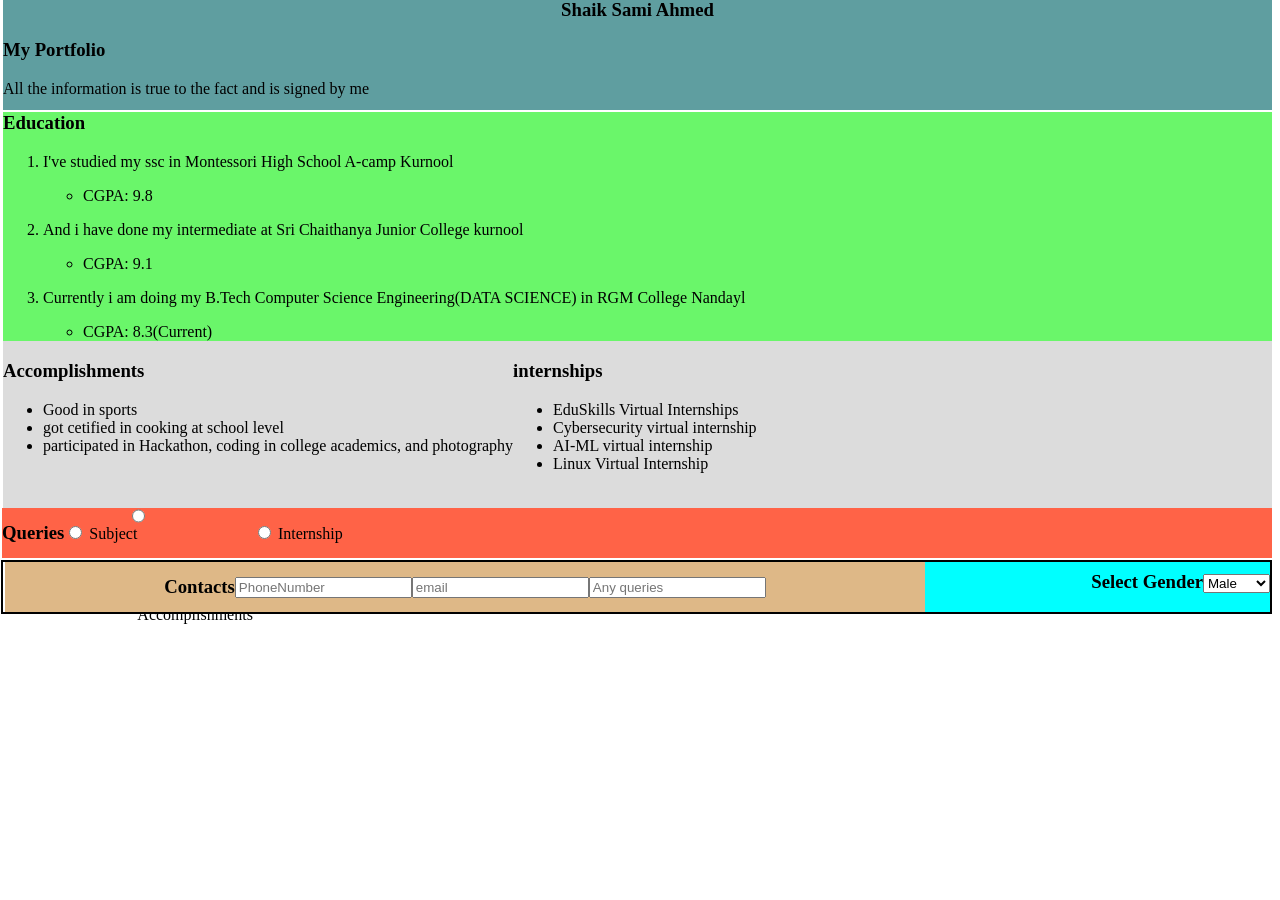
<file: index.html>
<!DOCTYPE html>
<html lang="en">
<head>
    <meta charset="UTF-8">
    <meta name="viewport" content="width=device-width, initial-scale=1.0">
    <title>sami portfolio</title>
    <link rel="stylesheet" href="./style.css">
</head>
<body>
    <div class="header"> 
        <h3 id="name"> Shaik Sami Ahmed</h3>
        <h3>My Portfolio</h3> 
        <p > All the information is true to the fact and is signed by me</p>
    </div>
    <div id="Education">
        <h3 > Education</h3>
        <ol>
            <li>
                <p>I've studied my ssc in Montessori High School A-camp Kurnool</p>
            </li>
            <ul>
                <li>CGPA: 9.8</li>
            </ul>

            <li>
                <p>And i have done my intermediate at Sri Chaithanya Junior College kurnool </p>
            </li>
            <ul>
                <li>CGPA: 9.1</li>
            </ul>
            
            <li>
                <p>Currently i am doing my B.Tech Computer Science Engineering(DATA SCIENCE) in RGM College Nandayl</p>
            </li>
            <ul>
                <li>CGPA: 8.3(Current)</li>
            </ul>

        </ol>
    </div>
    <div id="accom">
        <div id="accoms">
            <h3> Accomplishments</h3>
        <ul>
            <li>Good in sports</li>
            <li>got cetified in cooking at school level</li>
            <li>participated in Hackathon, coding in college academics, and photography </li>
        </ul>
        </div>
        <dvi id="ips">
            <h3> internships</h3>
        <ul>
            <li>EduSkills Virtual Internships</li>
            <li> Cybersecurity virtual internship</li>
            <li> AI-ML virtual internship</li>
            <li> Linux Virtual Internship</li>
        </ul>
        </dvi>
    </div>
    <div id="qs">
        <h3>Queries</h3>
        <!-- <label for="">Queries</label>
        <br> -->
        <label for="sub">
            <input type="radio" name="queries" id="sub"> Subject
        </label>
        <!-- <br> -->
        <label for="accom">
            <input type="radio" name="queries" id="accom"> Accomplishments
        </label>
        <!-- <br>     -->
        <label for="ip">
            <input type="radio" name="queries" id="ip"> Internship
        </label>
    </div>
    <div id="all">
        <div id="cons">
            <h3> Contacts</h3>
            <!-- <h5>Contact name: sami</h5> -->
            <input type="number" placeholder="PhoneNumber">
        <!-- <br> -->
            <input type="email" placeholder="email">
        <!-- <br> -->
            <input type="text" placeholder="Any queries">
        <!-- <br> -->   
        </div>

        <div id="sgs">
            <h3> Select Gender </h3>
            <!-- <label> select your country</label> -->
            <select name="Gender">
                <option value="Male">Male</option>
                <option value="Female">Female</option>
                <!-- <option value="India">India</option>
                <option value="Other">Other</option> -->
            </select> 
        </div>
    </div>
    
</body>
</html>
</file>
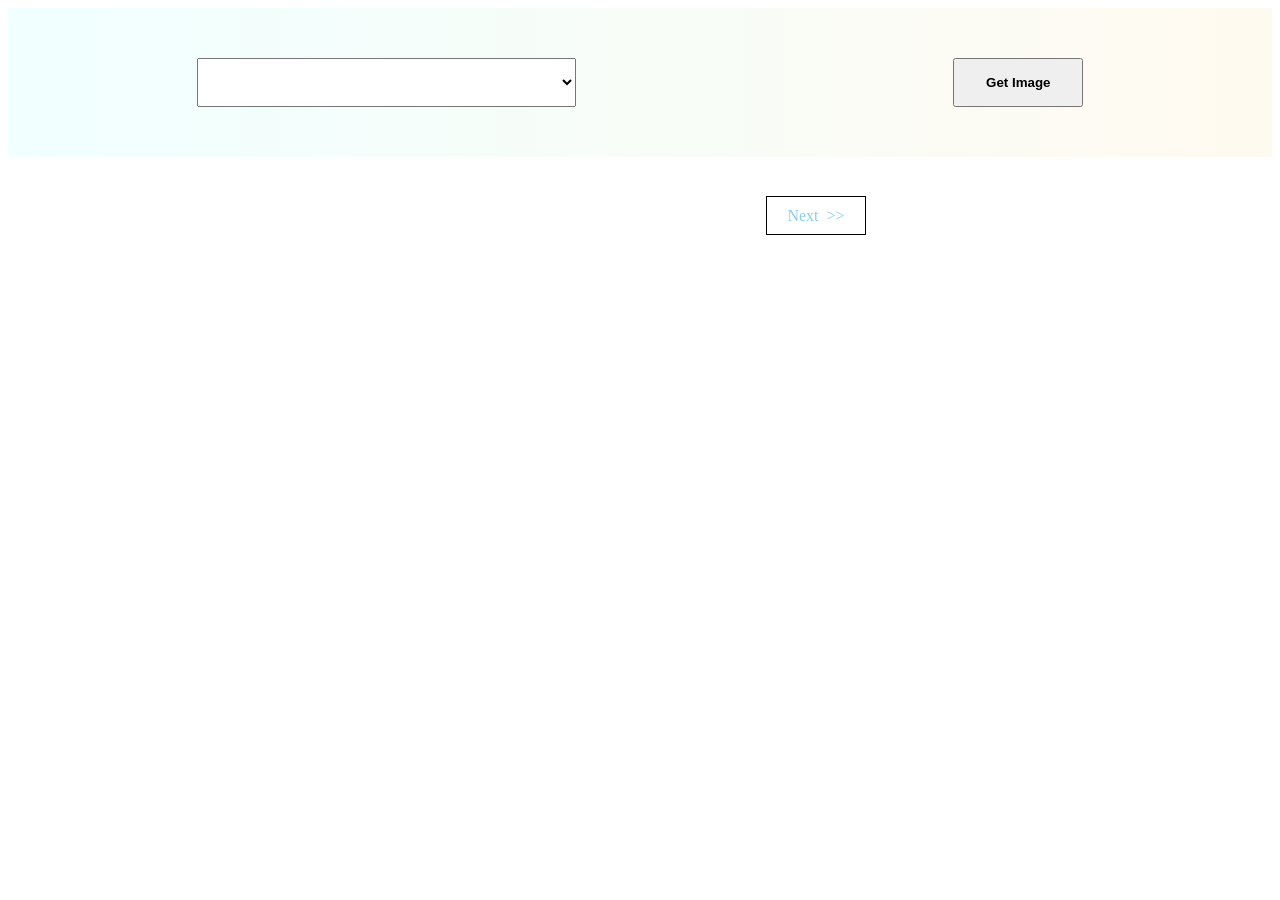
<file: API/index.html>
<!DOCTYPE html>
<html lang="en">
<head>
    <meta charset="UTF-8">
    <meta name="viewport" content="width=device-width, initial-scale=1.0">
    <title>DogBreedAPI</title>
    <link rel="stylesheet" href="index.css">
</head>
<body>
    <form action="">
        <select id="dog-breeds">

        </select>
        <button type="submit">Get Image</button>
    </form>

    <div id="flex">
        <div id="breed-image" class="flex-center">
        </div>
        <div id="next" class="flex-center">
            <a href="">Next&ensp;>></a>
        </div>
    </div>
    <script src="index.js"></script>
</body>
</html>
</file>
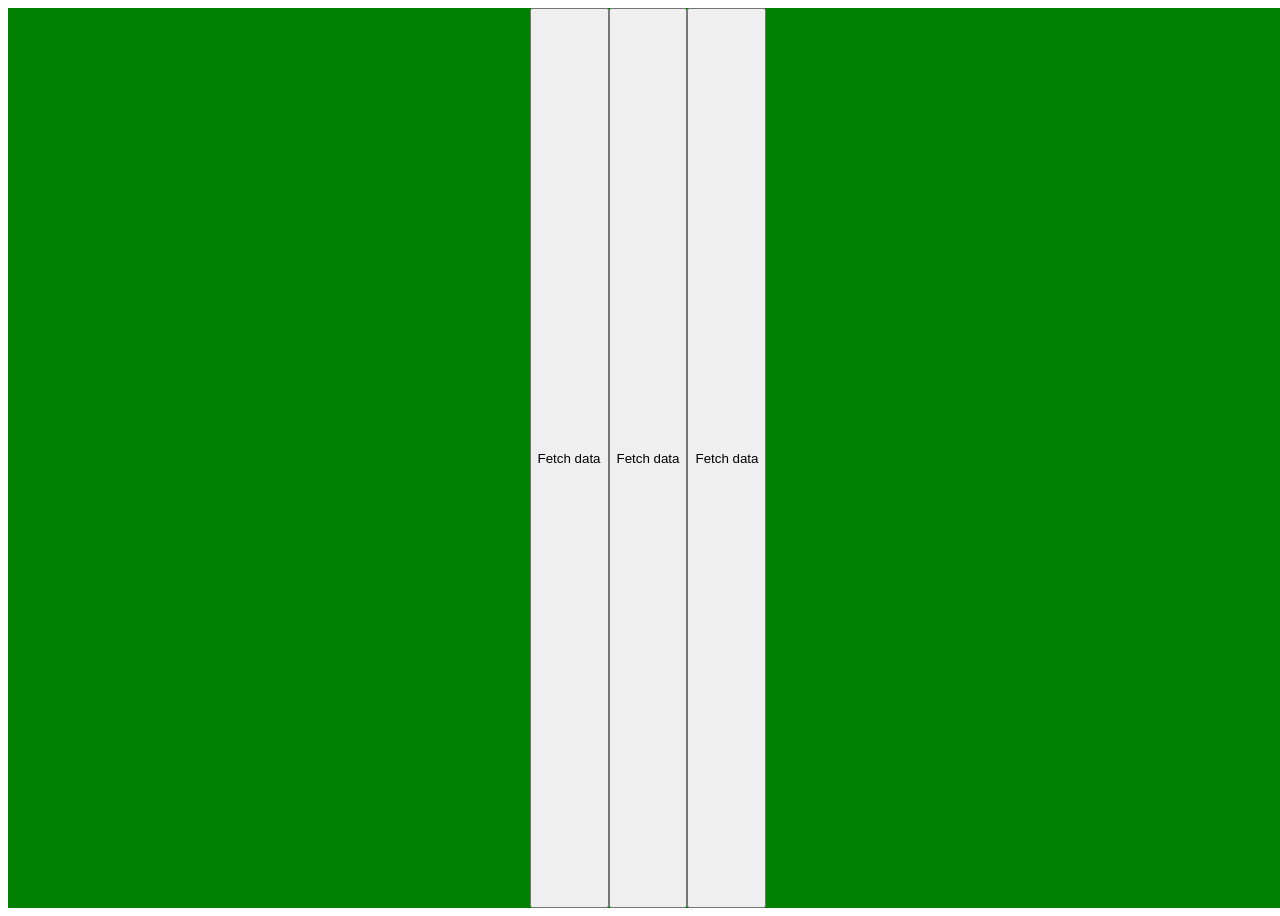
<file: bootstrap/transition/index.html>
<!DOCTYPE html>
<html lang="en">
<head>
    <meta charset="UTF-8">
    <meta name="viewport" content="width=device-width, initial-scale=1.0">
    <title>Document</title>
    <link rel="stylesheet" href="index.css">
</head>
<body>
    
    <div id="data">
        <div class="buttons">
            <button id="bn1"> Fetch data</Datag></button>
            <button id="bn2"> Fetch data</Datag></button>
            <button id="bn3"> Fetch data</Datag></button>
        </div>
    </div>
    
</body>
</html>
</file>
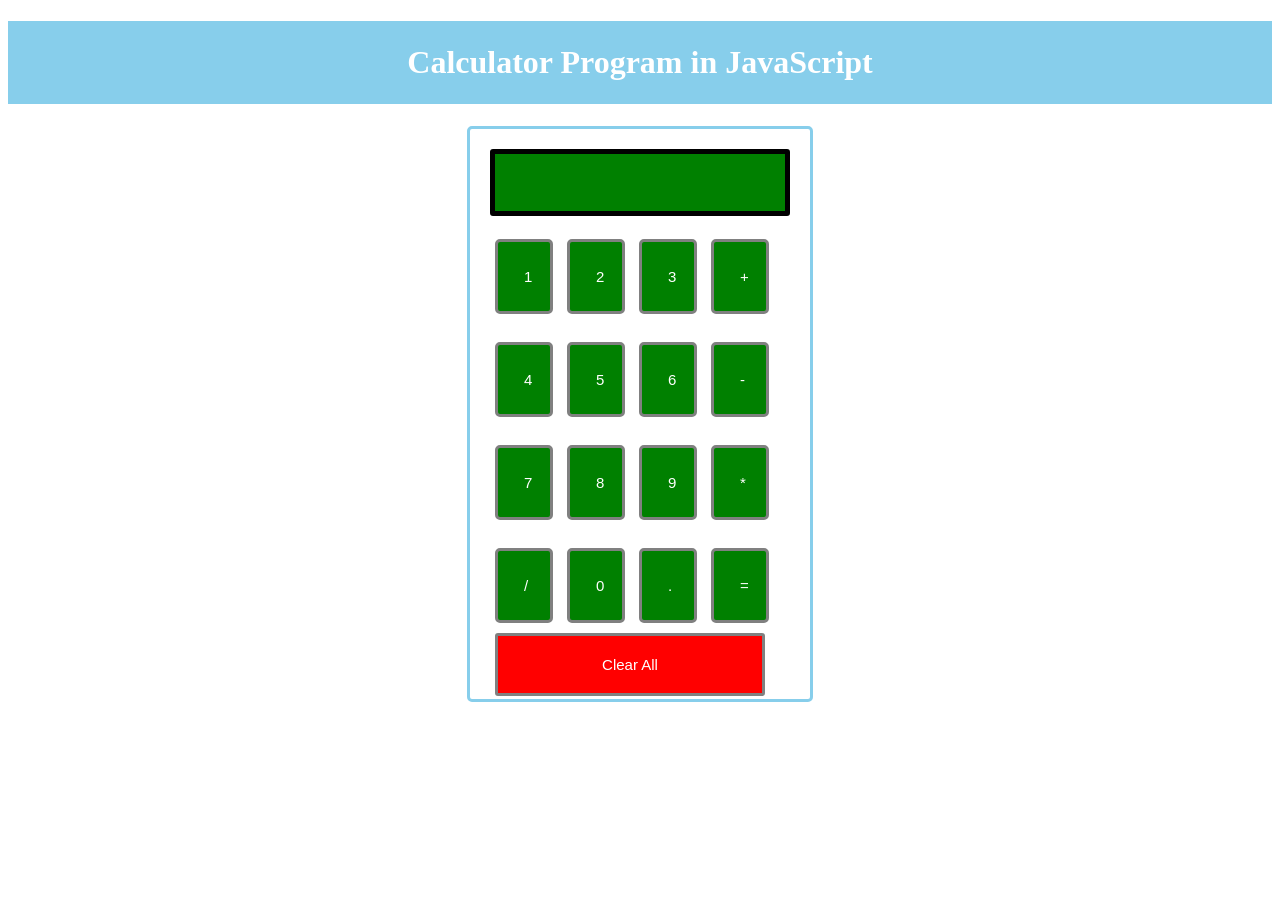
<file: calculator.html>
<!-- Create a simple Program to build the Calculator in JavaScript using with HTML and CSS web languages. -->
<!DOCTYPE html>
<html lang = "en">
<head>
<title> JavaScript Calculator </title>

<style>
h1 {
	text-align: center;
	padding: 23px;
	background-color: skyblue;
	color: white;
	}

#clear{
width: 270px;
border: 3px solid gray;
	border-radius: 3px;
	padding: 20px;
	background-color: red;
}

.formstyle
{
width: 300px;
height: 530px;
margin: auto;
border: 3px solid skyblue;
border-radius: 5px;
padding: 20px;
}



input
{
width: 20px;
background-color: green;
color: white;
border: 3px solid gray;
	border-radius: 5px;
	padding: 26px;
	margin: 5px;
	font-size: 15px;
}


#calc{
width: 250px;
border: 5px solid black;
	border-radius: 3px;
	padding: 20px;
	margin: auto;
}

</style>

</head>
<body>
<h1> Calculator Program in JavaScript </h1>
<div class= "formstyle">
<form name = "form1">
	
	<!-- This input box shows the button pressed by the user in calculator. -->
  <input id = "calc" type ="text" name = "answer"> <br> <br>
  <!-- Display the calculator button on the screen. -->
  <!-- onclick() function display the number prsses by the user. -->
  <input type = "button" value = "1" onclick = "form1.answer.value += '1' ">
  <input type = "button" value = "2" onclick = "form1.answer.value += '2' ">
  <input type = "button" value = "3" onclick = "form1.answer.value += '3' ">
   <input type = "button" value = "+" onclick = "form1.answer.value += '+' ">
  <br> <br>
  
  <input type = "button" value = "4" onclick = "form1.answer.value += '4' ">
  <input type = "button" value = "5" onclick = "form1.answer.value += '5' ">
  <input type = "button" value = "6" onclick = "form1.answer.value += '6' ">
  <input type = "button" value = "-" onclick = "form1.answer.value += '-' ">
  <br> <br>
  
  <input type = "button" value = "7" onclick = "form1.answer.value += '7' ">
  <input type = "button" value = "8" onclick = "form1.answer.value += '8' ">
  <input type = "button" value = "9" onclick = "form1.answer.value += '9' ">
  <input type = "button" value = "*" onclick = "form1.answer.value += '*' ">
  <br> <br>
  
  
  <input type = "button" value = "/" onclick = "form1.answer.value += '/' ">
  <input type = "button" value = "0" onclick = "form1.answer.value += '0' ">
    <input type = "button" value = "." onclick = "form1.answer.value += '.' ">
	<!-- When we click on the '=' button, the onclick() shows the sum results on the calculator screen. -->
  <input type = "button" value = "=" onclick = "form1.answer.value = eval(form1.answer.value) ">
  <br> 
  <!-- Display the Cancel button and erase all data entered by the user. -->
  <input type = "button" value = "Clear All" onclick = "form1.answer.value = ' ' " id= "clear" >
  <br> 
  
</form>
</div>
</body>
</html>
</file>
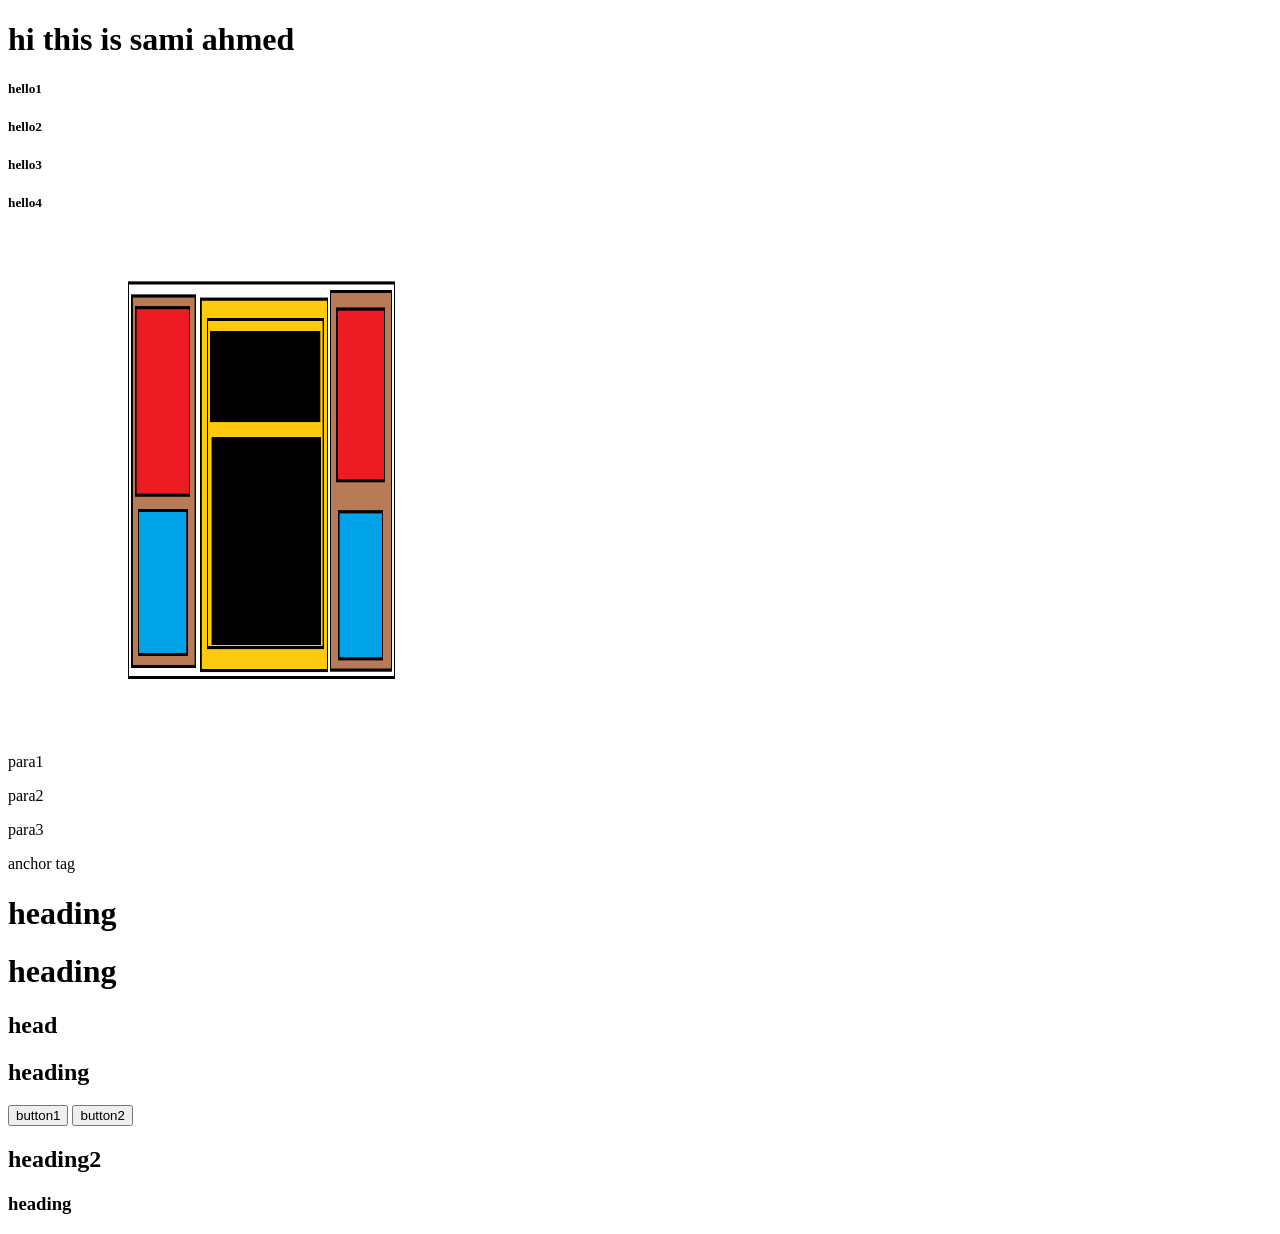
<file: dom.html>
<!DOCTYPE html>
<html lang="en">
<head>
    <meta charset="UTF-8">
    <meta name="viewport" content="width=device-width, initial-scale=1.0">
    <title>dom</title>
</head>
<body>
    <h1>hi this is sami ahmed</h1>
    <!-- <a href="http://www.instagram.com/_samiahmed007_" target="_blank"> Instagram</a> -->
    <h5 onclick="alert('this is heading not allowed for childrens to play')">hello1</h5>
    <h5>hello2</h5>
    <h5>hello3</h5>
    <h5>hello4</h5>
    <img src='Image20230726104219.png' alt="loading" id="img1" height="500px" width="500px" >
    
    <p class="para">para1</p>
    <p class="para">para2</p>
    <p class="para">para3</p>
    <a class="anchor">anchor tag</a>

    <h1 class="head"> heading</h1>
    <h1 class="head"> heading</h1>
    <h2> head</h2>
    <h2 class="head"> heading</h2>
    <button id="btn1">button1</button>
    <button id="btn2">button2</button>

    <h2 id="head1" >heading2</h2>
    <h3 id="head2">heading</h3>

    <script src="dom.js"></script>


</body>
</html>
</file>
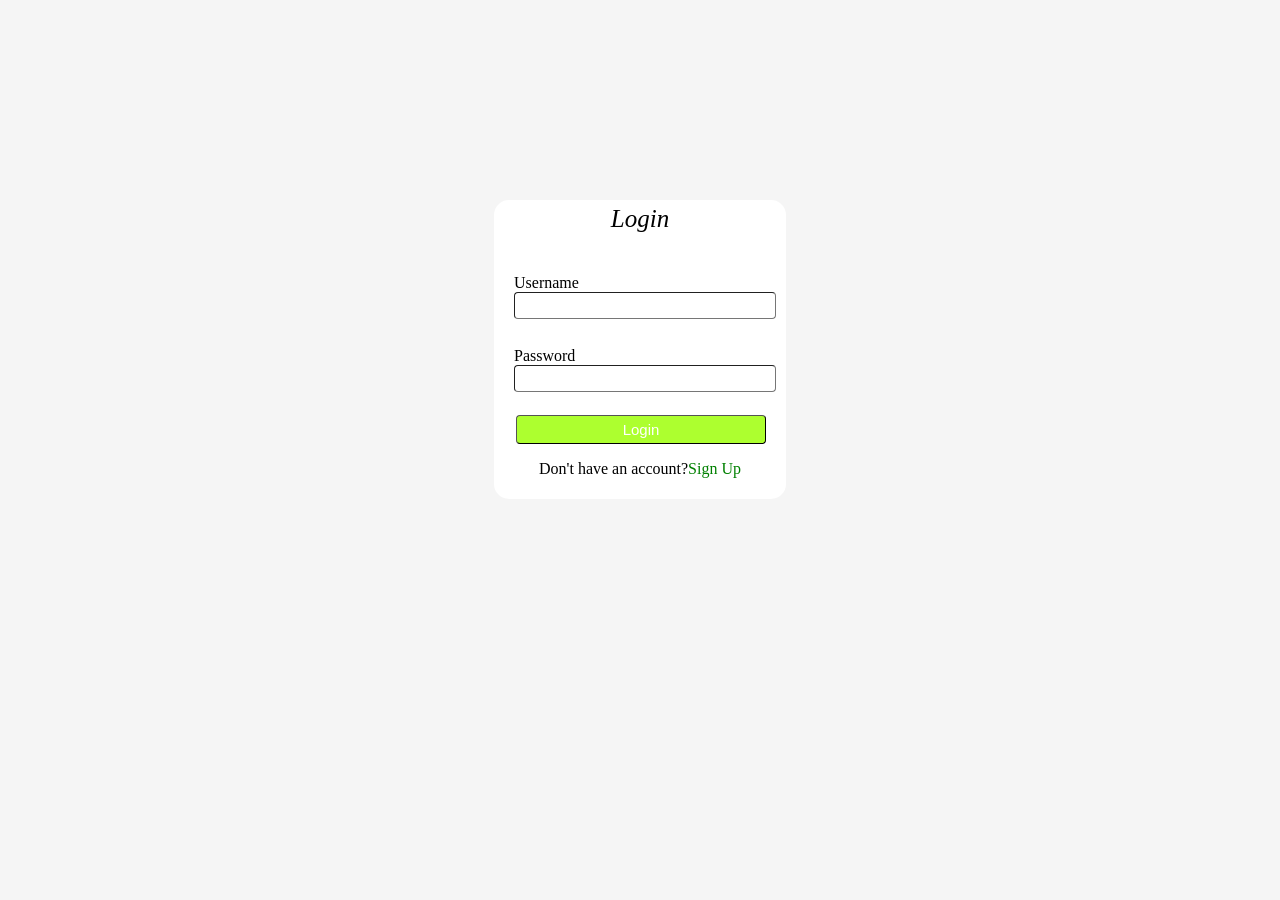
<file: form12.html>
<!DOCTYPE html>
<html lang="en">
<head>
    <meta charset="UTF-8">
    <meta name="viewport" content="width=device-width, initial-scale=1.0">
    <title>Form12</title>
    <link rel="stylesheet" href="style12.css">
</head>
<body>
    <form onsubmit="return true">
        <div class="box">
            <div class="mid">
                <div class="name">
                    Login
                </div>
                <br>
                <br>
                <div class="user">
                    <div class="us">Username</div>
                    <input type="email" id="userbox" required minlength="2" maxlength="20">
                </div>
                <br>
                <div class="pass">
                    <div class="pa">Password</div>
                    <input type="password" id="boxpass" required minlength="2" maxlength="20">
                </div>
                <br>
                <input type="submit" value="Login" id="button">
                <div class="bottom">
                    <p id="para">Don't have an account?  </p>
                    <p id="sign">Sign Up</p>
                </div>
            </div>
        </div>
    </form>

</body>
</html>
</file>
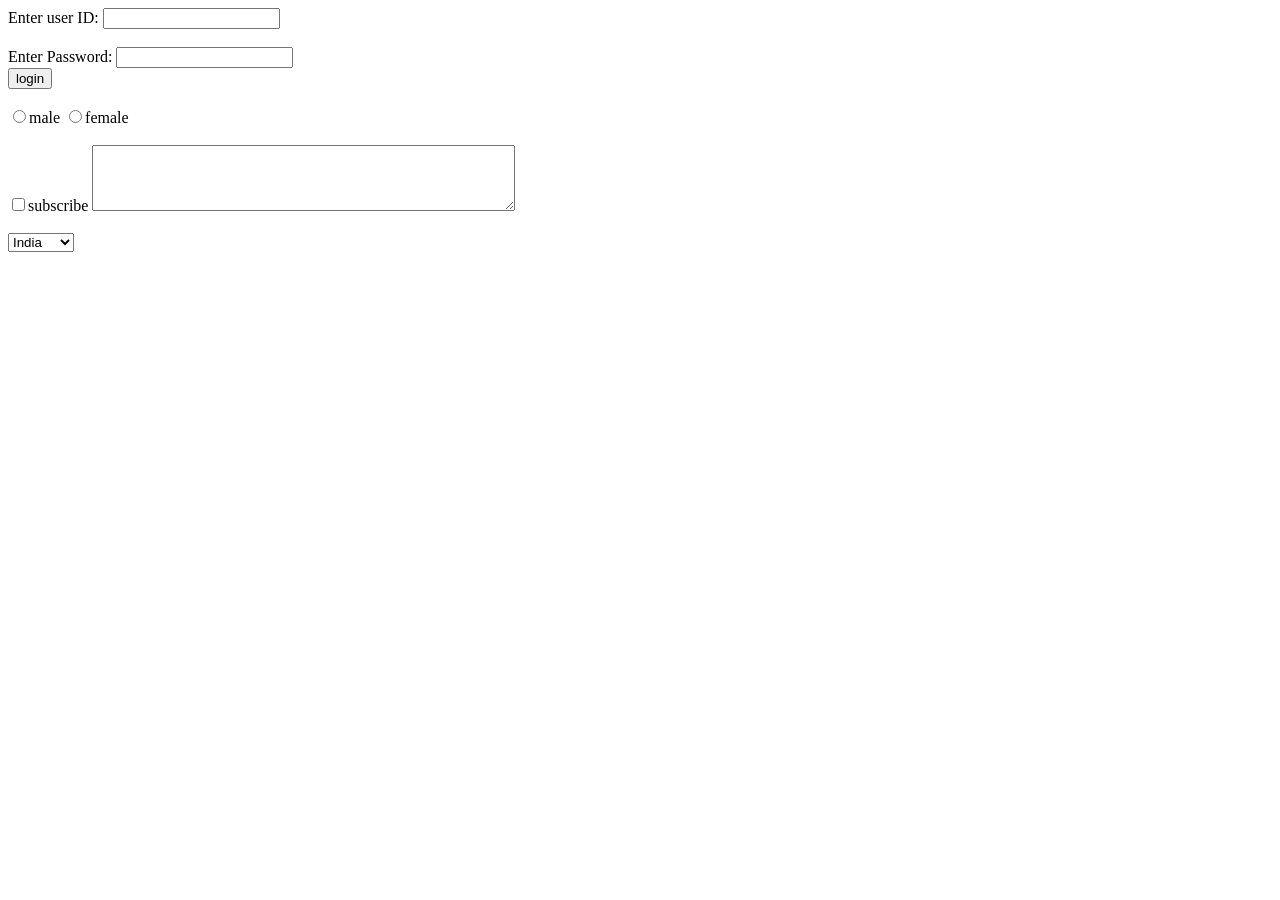
<file: forms.html>
<!DOCTYPE html>
<html lang="en">
<head>
    <meta charset="UTF-8">
    <meta name="viewport" content="width=device-width, initial-scale=1.0">
    <title>Document</title>
</head>
<body>
    <form method="get" action="/submit">
        <label>
            Enter user ID:
        </label>
        <input type="email" id="username">
        <br>
        <br>
        <label>
            Enter Password:
        </label>
        <input type="password" id="password">
        <br>
        <!-- <button> submit</button> -->
        <input type="submit" value="login">
        <br>
        <br>
        <!-- <input type="radio" value="gender"> -->
        <input type="radio" id="male" name="gender">male
        <input type="radio" id="female" name="gender">female
        <br>
        <br>
        <input type="checkbox" id="subscribe" value="click to subscribe">subscribe
        <textarea id="message" rows="4" cols="50" placeholder="Feedback">
        </textarea>
        <br>
        <br>
        <select id="country">
            <option>India</option>
            <option>US</option>
            <option>canada</option>
            <option>france</option>
        </select>
    </form>
</body>
</html>
</file>
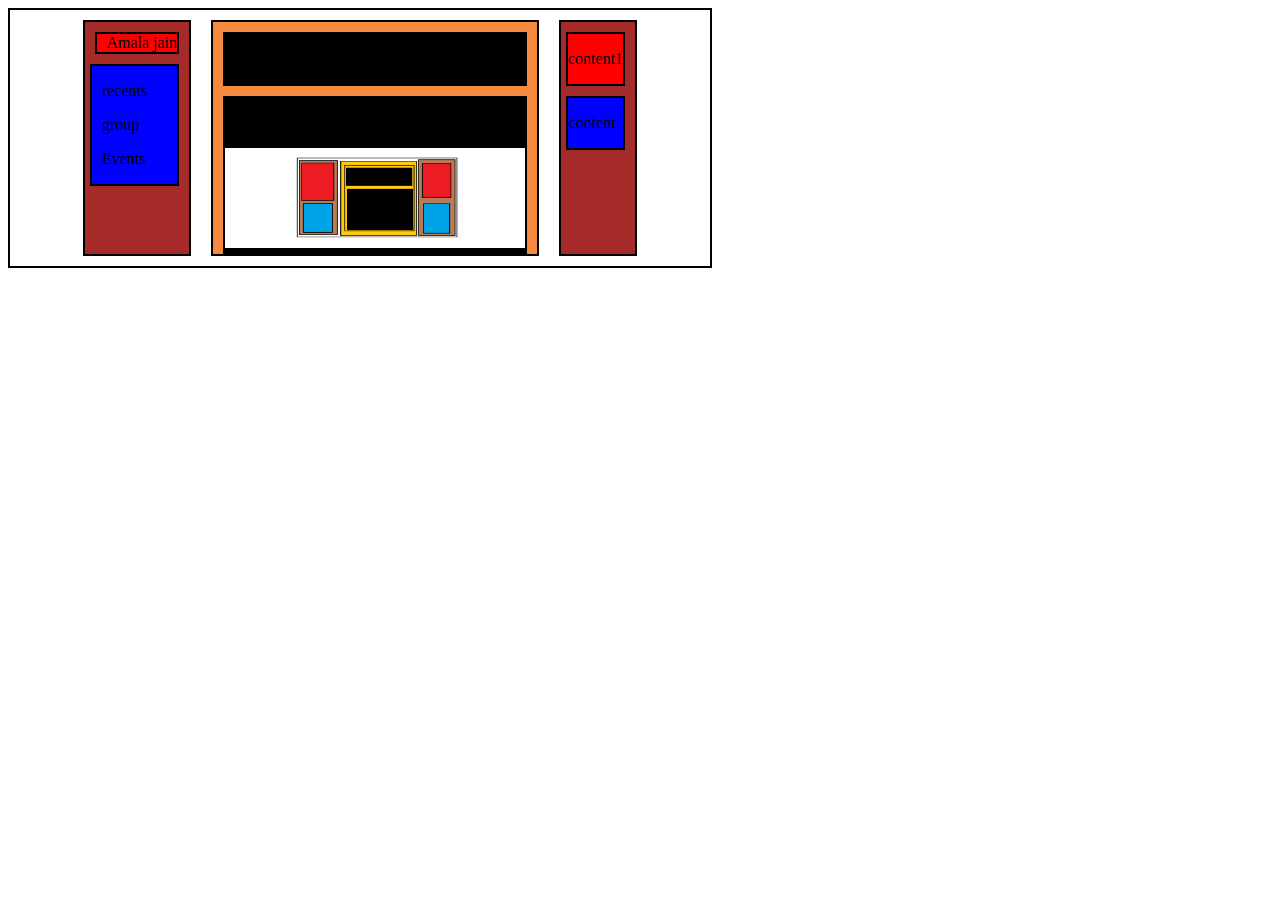
<file: linked.html>
<!DOCTYPE html>
<html lang="en">
<head>
    <meta charset="UTF-8">
    <meta name="viewport" content="width=device-width, initial-scale=1.0">
    <title>Lprofile</title>
    <link rel="stylesheet" href="linked.css">
</head>
<body>
    <div class="box">
        <div  class="left">
            <div class="profile">
                <span>Amala jain</span>
            </div>
    
            <div class="recent">
                <p>recents</p>
                <p>group</p>
                <p>Events</p>
            </div>
        </div>

        <div class="middle">
            <div class="middle1">
                <p>post, live, story</p>
            </div>
            <div class="mid2">
                <p>post</p>
                <img src="Image20230726104219.png" alt="img" width="300" height="100">
            </div>
        </div>

        <div class="right">
            <div class="news">
                <p>content1</p>
            </div>
            <div class="rightbelow">
                <p> content</p>
            </div>
        </div>

        
    </div>
</body>
</html>
</file>
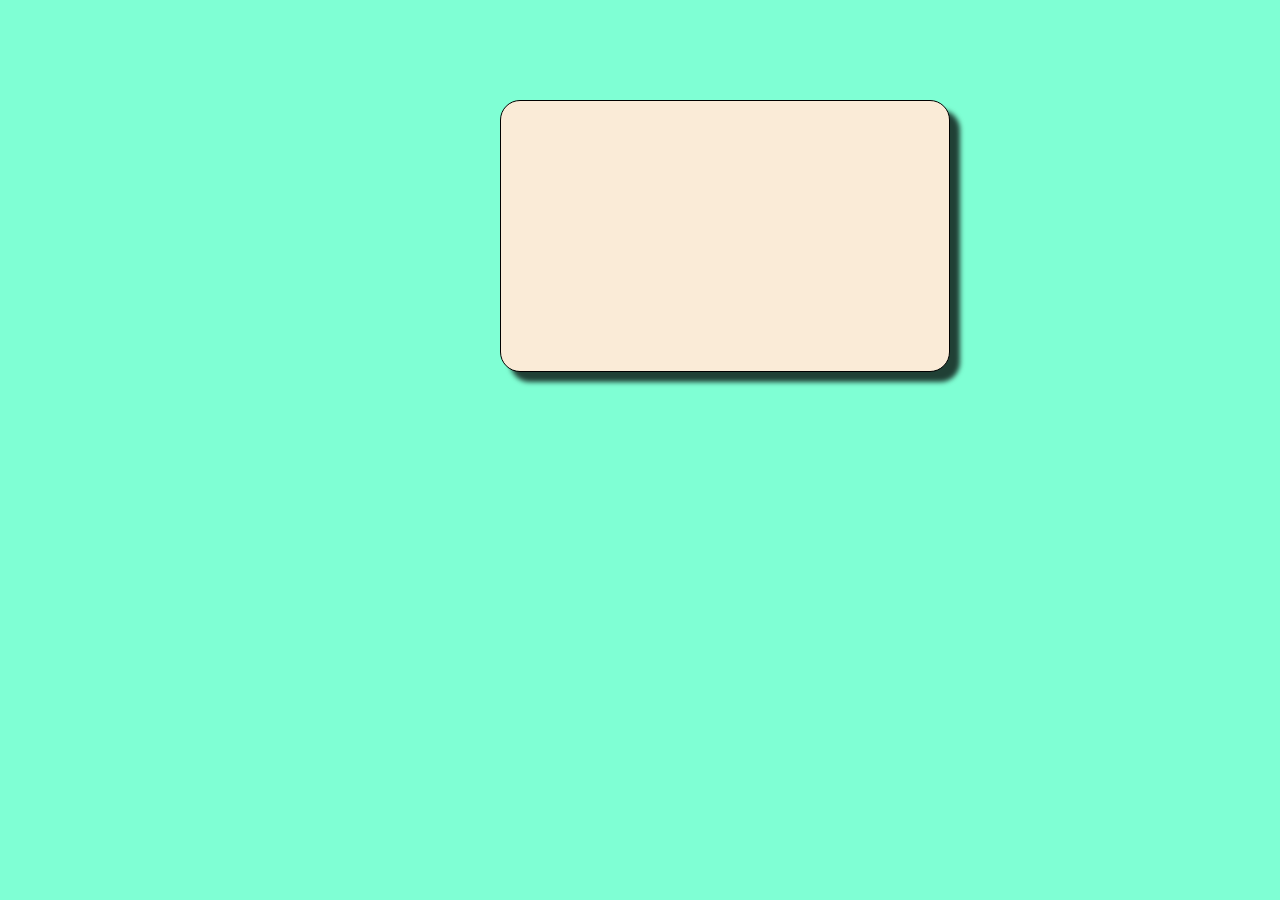
<file: prac.html>
<!DOCTYPE html>
<html lang="en">
<head>
    <meta charset="UTF-8">
    <meta name="viewport" content="width=device-width, initial-scale=1.0">
    <title>practice</title>
    <link rel="stylesheet" href="prac.css">
</head>
<body>
    <!-- to make child box move parent must be in relative position and chilld will be absolute -->
    <div class="parent">
        <div class="child">

        </div>
    </div>
    
    <!-- <div class="chatbot"><p>chatbot</p>    </div>
    <p>
        "Ipsum" redirects here. For the car, see Toyota Ipsum.
An example of the Lorem ipsum placeholder text on a green and white webpage.
Using Lorem ipsum to <div class="stick"> sami ahmed</div>
focus attention on graphic elements in a webpage design proposal

One of the earliest examples of the Lorem ipsum placeholder text on 1960s advertising.
In publishing and graphic design, Lorem ipsum (/ˌlɔː.rəm ˈɪp.səm/) is a placeholder text commonly used to demonstrate the visual form of a document or a typeface without relying on meaningful content. Lorem ipsum may be used as a placeholder before final copy is available. It is also used to temporarily replace text in a process called greeking, which allows designers to consider the form of a webpage or publication, without the meaning of the text influencing the design.

Lorem ipsum is typically a corrupted version of De finibus bonorum et malorum, a 1st-century BC text by the Roman statesman and philosopher Cicero, with words altered, added, and removed to make it nonsensical and improper Latin. The first two words themselves are a truncation of 'dolorem ipsum' ('pain itself').

Versions of the Lorem ipsum text have been used in typesetting at least since the 1960s, when it was popularized by advertisements for Letraset transfer sheets.[1] Lorem ipsum was introduced to the digital world in the mid-1980s, when Aldus employed it in graphic and word-processing templates for its desktop publishing program PageMaker. Other popular word processors, including Pages and Microsoft Word, have since adopted Lorem ipsum,[2] as have many LaTeX packages,[3][4][5] web content managers such as Joomla! and WordPress, and CSS libraries such as Semantic UI.[6]

Example text
A common form of Lorem ipsum reads:

Lorem ipsum dolor sit amet, consectetur adipiscing elit, sed do eiusmod tempor incididunt ut labore et dolore magna aliqua. Ut enim ad minim veniam, quis nostrud exercitation ullamco laboris nisi ut aliquip ex ea commodo consequat. Duis aute irure dolor in reprehenderit in voluptate velit esse cillum dolore eu fugiat nulla pariatur. Excepteur sint occaecat cupidatat non proident, sunt in culpa qui officia deserunt mollit anim id est laborum.

Source text
The Lorem ipsum text is derived from sections 1.10.32 and 1.10.33 of Cicero's 'De finibus bonorum et malorum'.[7][8] The physical source may have been the 1914 Loeb Classical Library edition of De finibus, where the Latin text, presented on the left-hand (even) pages, breaks off on page 34 with "Neque porro quisquam est qui do-" and continues on page 36 with "lorem ipsum ...", suggesting that the galley type of that page was mixed up to make the dummy text seen today.[1]

The discovery of the text's origin is attributed to Richard McClintock, a Latin scholar at Hampden–Sydney College. McClintock connected Lorem ipsum to Cicero's writing sometime before 1982 while searching for instances of the Latin word consectetur, which was rarely used in classical literature.[2] McClintock first published his discovery in a 1994 letter to the editor of Before & After magazine,[9] contesting the editor's earlier claim that Lorem ipsum held no meaning.[2]

The relevant section of Cicero as printed in the source is reproduced below with fragments used in Lorem ipsum highlighted. Letters in brackets were added to Lorem ipsum and were not present in the source text:

[32] Sed ut perspiciatis, unde omnis iste natus error sit voluptatem accusantium doloremque laudantium, totam rem aperiam eaque ipsa, quae ab illo inventore veritatis et quasi architecto beatae vitae dicta sunt, explicabo. Nemo enim ipsam voluptatem, quia voluptas sit, aspernatur aut odit aut fugit, sed quia consequuntur magni dolores eos, qui ratione voluptatem sequi nesciunt, neque porro quisquam est, qui dolorem ipsum, quia dolor sit amet consectetur adipisci[ng] velit, sed quia non numquam [do] eius modi tempora inci[di]dunt, ut labore et dolore magnam aliquam quaerat voluptatem. Ut enim ad minima veniam, quis nostrum[d] exercitationem ullam corporis suscipit laboriosam, nisi ut aliquid ex ea commodi consequatur? [D]Quis autem vel eum i[r]ure reprehenderit, qui in ea voluptate velit esse, quam nihil molestiae consequatur, vel illum, qui dolorem eum fugiat, quo voluptas nulla pariatur? [33] At vero eos et accusamus et iusto odio dignissimos ducimus, qui blanditiis praesentium voluptatum deleniti atque corrupti, quos dolores et quas molestias excepturi sint, obcaecati cupiditate non provident, similique sunt in culpa, qui officia deserunt mollitia animi, id est laborum et dolorum fuga. Et harum quidem reru[d]um facilis est e[r]t expedita distinctio. Nam libero tempore, cum soluta nobis est eligendi optio, cumque nihil impedit, quo minus id, quod maxime placeat facere possimus, omnis voluptas assumenda est, omnis dolor repellend[a]us. Temporibus autem quibusdam et aut officiis debitis aut rerum necessitatibus saepe eveniet, ut et voluptates repudiandae sint et molestiae non recusandae. Itaque earum rerum hic tenetur a sapiente delectus, ut aut reiciendis voluptatibus maiores alias consequatur aut perferendis doloribus asperiores repellat.


What follows is H. Rackham's translation, as printed in the 1914 Loeb edition, with words at least partially represented in Lorem ipsum highlighted:[8]

[32] But I must explain to you how all this mistaken idea of reprobating pleasure and extolling pain arose. To do so, I will give you a complete account of the system, and expound the actual teachings of the great explorer of the truth, the master-builder of human happiness. No one rejects, dislikes or avoids pleasure itself, because it is pleasure, but because those who do not know how to pursue pleasure rationally encounter consequences that are extremely painful. Nor again is there anyone who loves or pursues or desires to obtain pain of itself, because it is pain, but occasionally circumstances occur in which toil and pain can procure him some great pleasure. To take a trivial example, which of us ever undertakes laborious physical exercise, except to obtain some advantage from it? But who has any right to find fault with a man who chooses to enjoy a pleasure that has no annoying consequences, or one who avoids a pain that produces no resultant pleasure? [33] On the other hand, we denounce with righteous indignation and dislike men who are so beguiled and demoralized by the charms of pleasure of the moment, so blinded by desire, that they cannot foresee the pain and trouble that are bound to ensue; and equal blame belongs to those who fail in their duty through weakness of will, which is the same as saying through shrinking from toil and pain. These cases are perfectly simple and easy to distinguish. In a free hour, when our power of choice is untrammeled and when nothing prevents our being able to do what we like best, every pleasure is to be welcomed and every pain avoided. But in certain circumstances and owing to the claims of duty or the obligations of business it will frequently occur that pleasures have to be repudiated and annoyances accepted. The wise man therefore always holds in these matters to this principle of selection: he rejects pleasures to secure other greater pleasures, or else he endures pains to avoid worse pains.
    </p> -->

<!-- <div class="box"> -->

</div>
    
</body>
</html>
</file>
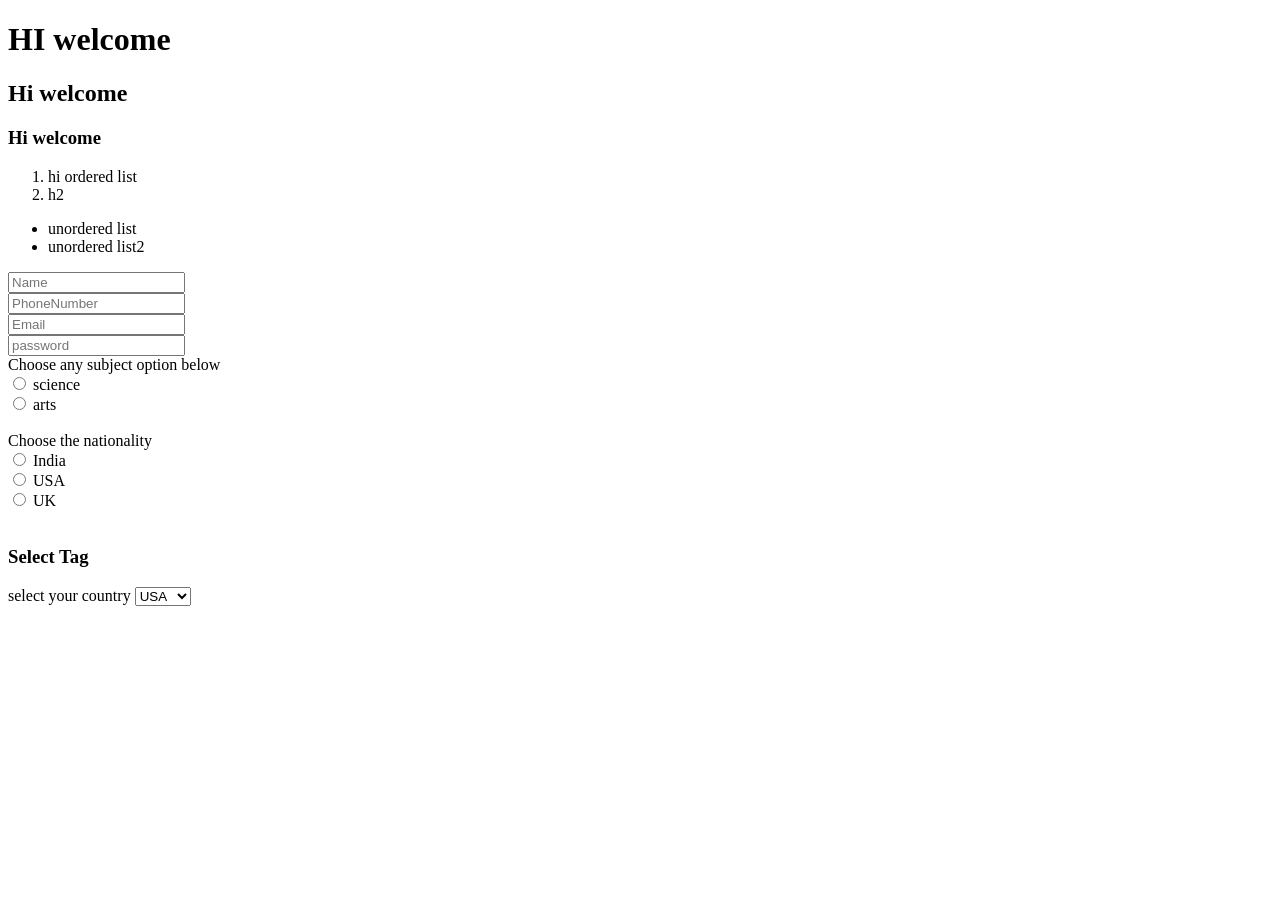
<file: sami.html>
<!DOCTYPE html>
<html lang="en">
<head>
    <meta charset="UTF-8">
    <meta name="viewport" content="width=device-width, initial-scale=1.0">
    <title>Document</title>
</head>
<body>
    <!-- <p>hi my name is sami ahmed</p>
    <a href="https://www.instagram.com/_samiahmed007_" target="_blank"> ig</a>
    <img src="200w.gif" alt="Flowers in Chania"> -->

    <h1>HI welcome</h1>
    <h2>Hi welcome</h2>
    <h3>Hi welcome</h3>

    <ol>
        <li> hi ordered list</li>
        <li> h2</li>
    </ol>

    <ul>
        <li> unordered list</li>
        <li> unordered list2</li>
        <!-- <ol>
            <li> this is ordered in unordered</li>
            <li> this is also ordered in unordered</li>
        </ol>  -->
    </ul>

    <input type="text" placeholder="Name">
    <br>
    <input type="number" placeholder="PhoneNumber">
    <br>
    <input type="email" placeholder="Email">
    <br>
    <input type="password" placeholder="password">
    <br>
    <label for="">Choose any subject option below</label>
    <br>

    <label for="science">
        <input type="radio" name="subject" id="science"> science
    </label>
    <br>
    
    <label for="arts">
        <input type="radio" name="subject" id="science"> arts
    </label>   
    
    <!-- creating a option for chosing nationality and the nationality is only one that is india, usa,uk -->
    <br>
    <br>
    <label for="">Choose the nationality</label>
    <br>

    <label for="India">
        <input type="radio" name="nationality" id="India"> India
    </label>
    <br>
    
    <label for="USA">
        <input type="radio" name="nationality" id="USA"> USA
    </label>
    <br>
    
    <label for="UK">
        <input type="radio" name="nationality" id="UK"> UK
    </label>
    <br>
    <br>
    <!-- to make dropdown we use select and option tags -->
    <h3> Select Tag </h3>
    <label> select your country</label>
    <select name="country">
        <option value="USA">USA</option>
        <option value="UK">UK</option>
        <option value="India">India</option>
        <option value="Other">Other</option>
    </select>

</body>
</html>
</file>
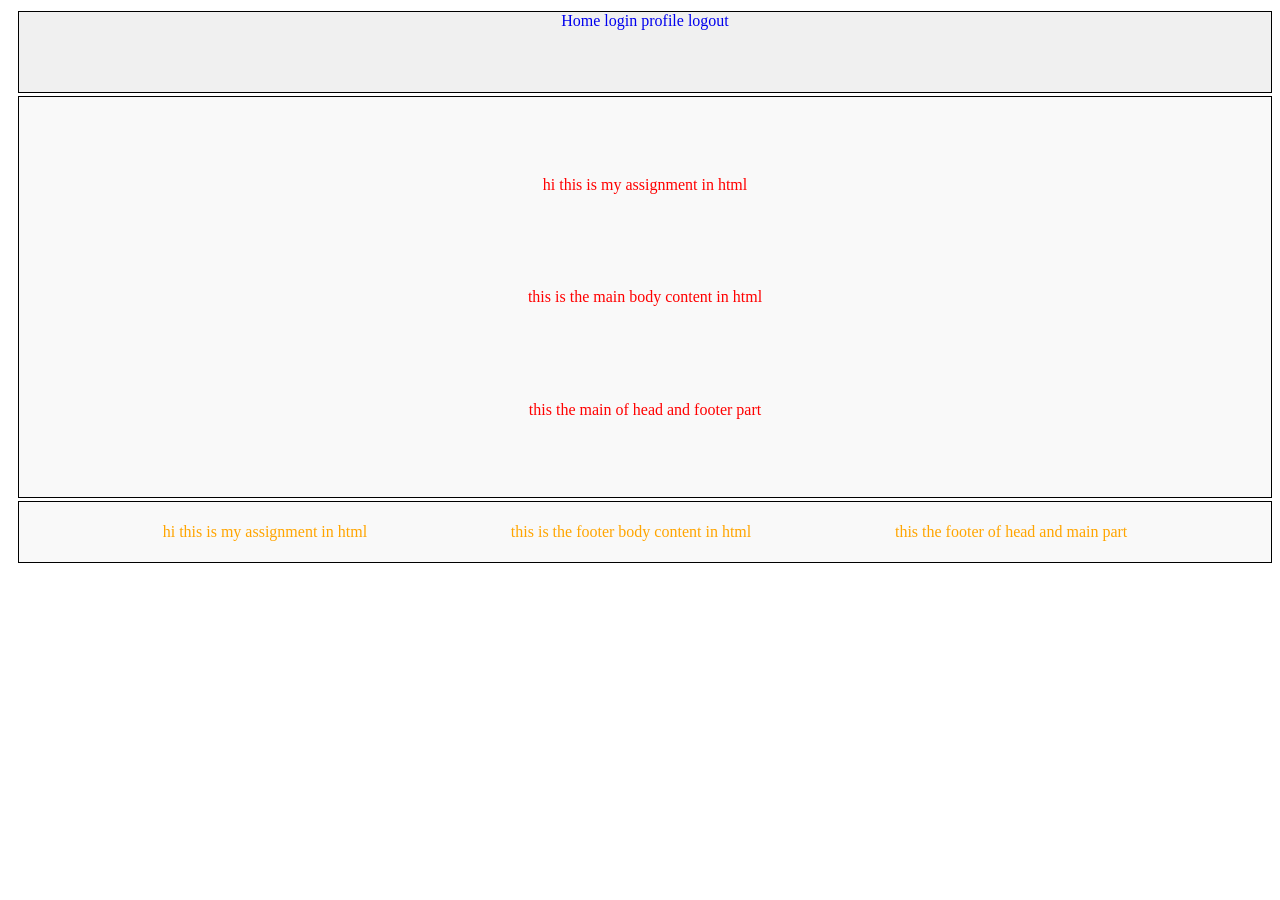
<file: assignment/task1.html>
<!-- 

Task 1: Flexbox Layout
Create an HTML file that includes a header,
 main content area, and a footer. 
 Use CSS Flexbox to achieve the following layout:
 
The header should have a height of 80 pixels and 
contain a navigation menu with evenly spaced items.

The main content area should have a minimum height 
of 400 pixels and display its content in a column.

The footer should have a height of 60 pixels 
and display content centered horizontally and vertically.
 -->

<!DOCTYPE html>
<html lang="en">
<head>
    <meta charset="UTF-8">
    <meta name="viewport" content="width=device-width, initial-scale=1.0">
    <title>task1</title>
    <link rel="stylesheet" href="task1.css">
</head>
<body>
    <header >
        <nav class="navigation">
            <div class="items">
                <a href="#" >Home</a>
                <a href="#" >login</a>
                <a href="#">profile</a>
                <a href="#">logout</a>
            </div>
        </nav>
    </header>

    <main>
        <P>hi this is my assignment in html</P>
        <P>this is the main body content in html</P>
        <p>this the main of head and footer part</p>
    </main>
    
    <footer>
        <P>hi this is my assignment in html</P>
        <P>this is the footer body content in html</P>
        <p>this the footer of head and main part</p>
    </footer>
</body>
</html>
</file>
<file: style.css>
.header{
    background-color: cadetblue;
    height: 110px; 
    /* width: 600px; */
    margin-bottom: -16px;
    padding-bottom: 1px;
    margin-top: -20px;
    margin-left: -5px;
 }
 #Education{
     background-color: rgb(106, 246, 106);
     /* border: 2px solid black; */
     margin-left: -5px;
 }
 #accom{
     background-color: gainsboro;
    /* border: 2px solid black; */
    margin-left: -5px;
    margin-top: -16px;
    display: flex;
    height: 180px;
 }
 #inps{
     background-color: red;
 }
 #cons{
     background-color: burlywood;
     /* margin-top: -19px; */
     margin-left: 2px;
     display: flex;
     justify-content: center;
     height: 50px;
     align-items: center;
     /* flex-direction: r; */
     width: 80%;
    }
 #qs{
    background-color: tomato;
    /* margin-top: -18px; */
    margin-left: -6px;
    height: 50px;
    margin-top: -13px;
    margin-bottom: 15px;
    display: flex;
     /* justify-content: first baseline; */
     align-items: center;
 }
 #sgs{
    background-color: aqua;
    /* margin-top: -9px; */
    /* margin-left: 2px; */
    /* height: 50px; */
    display: flex;
    width: 30%;
     justify-content: flex-end;
     align-items: last baseline;
     /* flex-direction: ce; */
 }
 #name{
    border-radius: 150px;
    text-align: center;
 }
 #name1{
    background-color: cadetblue;
    text-align: center;
}
#pf{
    text-align: left;
    color:black;
}
#para{
    text-align: left;
    height: 20px;
}
#all{
    margin-top: -13px;
    border: 2px solid black;
    /* margin-bottom: 50px; */
    margin-left: -7px;
    /* display: flex; */
    height: 50px;
    display: flex;
}
</file>
<file: API/index.css>
form{
    display: inline-flex;
    justify-content: space-around;
    width: 100%;
    padding: 50px 0;
    background-image: linear-gradient(-90deg, floralwhite, azure);

}
#dog-breeds{
    padding: 10px;
    font-size: 1.4rem;
    width: 30%;
    min-width: 200px;
}
#dog-breeds option{
    padding: 10px;
    font-size: 1rem;
}
button{
    width: 130px;
    padding: 10px;
    color: black;
    font-weight: bold;
    /* position: relative; */
}
button:hover{           
box-shadow: 0px 0px 30px 2px grey;
}
#flex{
    display: flex;
    margin-top: 50px;
    height: 400px;
}
#breed-image{
    width: 60%;
    min-width: 300px;
    overflow: hidden;
}
#next a{
    border: 1px solid black;
    padding: 10px 20px;
    text-decoration: none;
    color: skyblue;
}
#next{
    width: 40%;
}
#next a:hover{
    box-shadow: 0px 0px 10px lightblue;
    text-shadow: 0px 0px 5px lightblue;
}
</file>
<file: bootstrap/transition/index.css>
#fetch-data{
    /* transition: 2s; */
    /* margin:auto; */
    width: 100px;
    height:100px;
    /* transition:width 1s, height 4s; */
    background-color: green;
    border:none;
    transition: background-color 2s ease, width 2s ease;

}
#fetch-data:hover{
    transform: scale(1.5);
    /* transition:2s; */
    
    /* height: 100px; */
    
    /* background-color: red; */
    /* width: 200px; */
}
/* #fetch-data{
    position: relative;
    top: 50px;
    left: 50%;
} */

#data{
    background-color: green;
    /* transition: 4s ; */
    /* transition-delay: 1s; */
    /* transition-duration: 1s; */
    /* transition-property:color ; */
    /* transition-timing-function: ease; */
    width: 100vw;
    height: 100vh;
    display: flex;
    flex-direction: row;
    justify-content: space-around;

} 
#data:hover{
    /* transform: scale(1); */
    /* transform: translate(50px,100px) rotate(20deg); */
    /* transform:  rotate(20deg);*/
    /* transform: skewX(20deg); */
    color:red;
}
@media screen and (max-width:480px){
    .buttons{
        display: flex;
        flex-direction: row;
    }
}
/* @media screen and (max-width:1200px){
    .buttons{
        display: flex;
        flex-direction: column;
    }
} */
/* for mobile devices: 320 to 480 pixels 
   for ipads and tablets: 481 to 768 pixels
   for laptops and small screens: 769 to 1024 pixels
   for large screens and desktops: 1025 to 1200 pixels
   for tv and large screen: 1201 and more 
*/
/* @media screen and(min-width:320px), (max-width:480px){
    #bn1{
        color: red;
    }
}
@media screen and(min-width:481px), (max-width:768px){
    #bn2{
        color: red;
    }
}
@media screen and(min-width:769px), (max-width:1024px){
    #bn3{
        color: red;
    }
} */
/* 
@media screen and (min-width: 320px) and (max-width: 480px) {
    #data {
        background-color: red;
    }
} */

/* for tabs-pink */
/* @media screen and (min-width: 400px) and (max-width: 500px) {
    @media screen and (min-width: 481px) and (max-width: 768px) {
        
    }
    #data {
        background-color: pink;
    }
} */

/* for laptops-green */
/* @media screen and (min-width: 769px) and (max-width: 1024px) {
    #data {
        background-color: orange;
    }
} */

/* for larger screens of laptops -grey */
/* @media screen and (min-width: 1025px) and (max-width: 1200px) {
    #data {
        background-color: grey;
    }
} */

/* for tvs-black */
/* @media screen and (min-width: 1201px) {
    #data {
        background-color: black;
    }
} */

@media screen and (min-width: 320px) and (max-width: 480px) {
    .buttons{
        display: flex;
        flex-direction: column;
    }
}

/* for tabs-pink */
@media screen and (min-width: 400px) and (max-width: 500px) {
    @media screen and (min-width: 481px) and (max-width: 768px) {
        
    }
    .buttons{
        display: flex;
        flex-direction: column;
    }
}

/* for laptops-green */
@media screen and (min-width: 769px) and (max-width: 1024px) {
    .buttons{
        display: flex;
        flex-direction: row;
    }
}

/* for larger screens of laptops -grey */
@media screen and (min-width: 1025px) and (max-width: 1200px) {
    .buttons{
        display: flex;
        flex-direction: row;
    }
}

/* for tvs-black */
@media screen and (min-width: 1201px) {
    .buttons{
        display: flex;
        flex-direction: row;
    }
}
</file>
<file: style12.css>
.box{
    display: flex;
    justify-content: center;
    justify-items: center;
    margin-top: 200px;
}
.mid{
    display: flex;
    height: fit-content;
    flex-direction: column;
    margin-left: 50%;
    margin-right: 50%;
    border-radius: 15px;
    border-width: 2px;
    width: fit-content;
    border: 5px solid white;
    background-color:  white;
}
.name{
    font-style:oblique ;
    font-size: 25px;
    text-align: center;
    background-color: white;
}
.user{
    display: flex;
    flex-direction: column;
    padding: 5px;
    border-radius: 4px;
    background-color: white;
}
.us{
    text-align: left;
    margin-left: 10px;
    background-color: white;
}
#userbox{
    padding: 5px;
    width: 250px;
    border-radius: 4px;
    border-width: 1px;
    margin-left:10px;
    background-color: white;
}
.pass{
    display: flex;
    flex-direction: column;
    padding: 5px;
    border-radius: 4px;
    background-color: white;
}

.pa{
    text-align: left;
    margin-left: 10px;
    background-color: white;
}

#boxpass{
    padding: 5px;
    width: 250px;
    border-radius: 4px;
    margin-left:10px;
    border-width: 1px;
    background-color: white;
}

#button{
    background-color: greenyellow;
    color: rgb(255, 255, 255);
    width: 250px;
    padding: 5px;
    border-radius: 4px;
    border-width: 1px;
    margin-left: 17px; 
    font-size: 15px;
}
.bottom{
    display: flex;
    justify-content: center;
    /* flex-direction: row; */
    text-align: center;
    background-color: white;
}

#sign{
    color: green;
    background-color: white;
}
#para{
    background-color: white;
}

*{
    background-color: whitesmoke;
}
</file>
<file: linked.css>
.box{
    border: 2px solid black;
    display: flex;
    justify-content: center;
    box-sizing: content-box;
    width: 700px;
    height: auto;
}
.profile{
    border: 2px solid black;
    margin-left: 10px;
    margin-bottom: 10px;
    margin-right: 10px;
    margin-top: 10px;
    background-color: red;
    padding-left: 10px;
    width: auto;
    height: auto;
}
.recent {
    border: 2px solid black;
    margin-left: 5px;
    margin-bottom: 10px;
    margin-right: 10px;
    background-color: blue;
    padding-left: 10px;
    width: auto;
    height: auto;
}

.middle{
    border: 2px solid black;
    justify-items: center;
    margin-top: 10px;
    margin-left: 10px;
    margin-right: 10px;
    margin-bottom: 10px;
    width: auto;
    height: auto;
    background-color: rgb(245, 138, 62);
}
.middle1{
    border: 2px solid black;
    margin-top: 10px;
    margin-left: 10px;
    margin-right: 10px;
    margin-bottom: 10px;
    background-color: black;
    width: auto;
    height: auto;
    box-sizing: content-box;
}
.mid2{
    border: 2px solid black;
    margin-left: 10px;
    margin-right: 10px;
    text-align:justify;
    width: auto;
    height: auto;
    background-color: black;
    box-sizing: content-box;
}

.left{
    border: 2px solid black;
    background-color: brown;
    /* width: 20px; */
    height: auto;
    /* text-align: justify; */
    margin-top: 10px;
    margin-bottom: 10px;
    margin-left: 10px;
    margin-right: 10px;
    box-sizing: content-box;
}
.right{
    border: 2px solid black;
    margin-top: 10px;
    width: auto;
    height: auto;
    margin-bottom: 10px;
    margin-left: 10px;
    margin-right: 10px;
    background-color: brown;
    box-sizing: content-box;
}
.news{
    border: 2px solid black;
    width: auto;
    height: auto;
    margin-left: 5px;
    margin-right: 10px;
    margin-top: 10px;
    background-color: red;

}
.rightbelow{
    border: 2px solid black;
    margin-left: 5px;
    margin-right: 10px;
    margin-top: 10px;
    margin-bottom: 10px;
    width: auto;
    height: auto;
    background-color: blue;
}
</file>
<file: prac.css>
html,body{
    height: 100%;
    width: 100%;
    margin: 0;
    padding: 0;
    background-color: aquamarine;

}
.parent{
    height: 30%;
    width: 35%;
    background-color: antiquewhite;
    border: 1px solid black;
    position: relative;
    top: 100px;
    left: 500px;
    right: 1000px;
    border-radius: 20px;
    transition: transform 0.6s ease-in-out;
    box-shadow: 10px 10px 5px 0px rgba(0,0,0,0.75);
}
.parent:hover{
    background-color: aquamarine;
    transform: scale(1.1);
}
/* .child{
    height: 40%;
    width: 35%;
    background-color: blueviolet;
    border: 1px solid black;
    position: absolute;
    top: 40px;
    left: 80px;
} */
.chatbot{
    height: 100px;
    width: 100px;
    background-color: red;
    border-radius: 50%;
    margin: 40px;
    font-weight: bolder;
    /* top: 10px; */
    display: flex;
    justify-content: center;
    opacity: 0.5;
    align-items: center;
    position: fixed;
    right: 0;
    bottom: 0;
    /* left: 100px; */
}
.stick
{
    height: 10%;
    width: 100%;
    background-color: brown;
    display: flex;
    justify-content: center;
    align-items: center;
    font-weight: bolder;
    position: sticky;
    top: 0px;
    left: 0px;
}

.box{
    height: 40%;
    width: 40%;
    background-color: white;
    border: 1px solid black;
    border-radius: 20px;
    transition: transform 0.6s ease-in-out;
    box-shadow: 10px 10px 5px 0px rgba(0,0,0,0.75);

}
.box:hover{
    background-color: aquamarine;
    transform: scale(1.1);
}
</file>
<file: assignment/task1.css>
header{
    height: 80px;
    border: 1px solid black;
    display: flex;
    justify-content: space-evenly;
    justify-items:center;
    background-color: #f0f0f0;
    position: relative;
        left: 10px;
        top: 3px;
    margin-bottom: 3px;
    margin-right: 10px;
}
main{
    display: flex;
    flex-direction: column;
    justify-content: space-evenly;
    align-items: center;
    border: 1px solid black;
    height: 400px;
    position: relative;
        left: 10px;
        top: 3px;
    background-color: #f9f9f9;
    margin-right: 10px;
    color: red;
}
footer {
    display: flex;
    justify-content: space-evenly;
    align-items: center;
    height: 60px;
    border: 1px solid black;
    position: relative;
        left: 10px;
        top: 3px;
    background-color: #f9f9f9;
    margin-right: 10px;
    margin-top: 3px;
    color: orange;
}
nav a{
    text-decoration: none;

}
</file>
